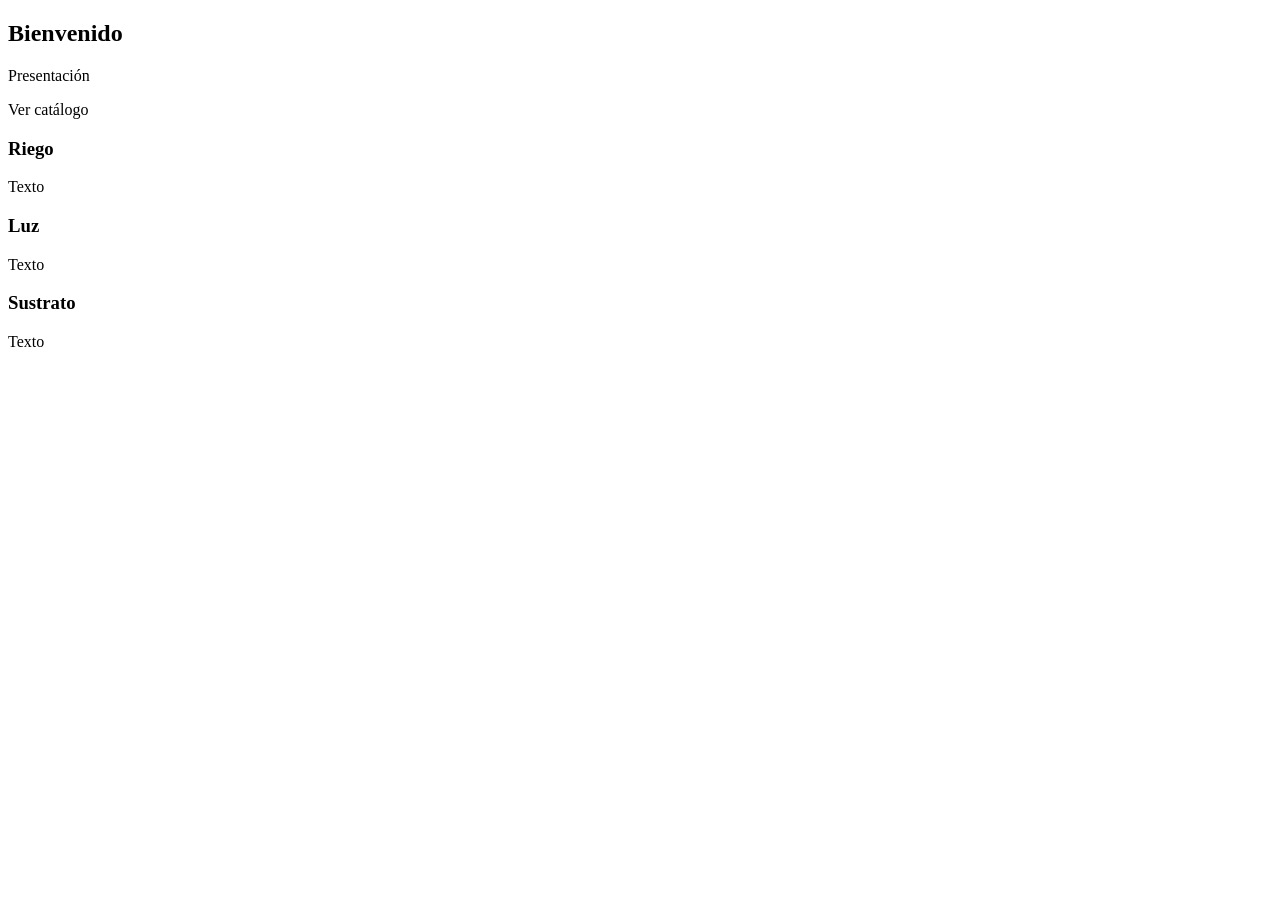
<file: practica01/src/main/resources/templates/index.html>
<!DOCTYPE html>
<html xmlns:th="http://www.thymeleaf.org"
      th:replace="~{general/plantilla :: estructura(~{::title}, ~{::main})}">
    <head>
        <title th:text="#{header.titulo}">Vivero de Suculentas</title>
    </head>
    <body>
        <main class="flex-grow-1 container py-4">

            <section class="p-4 p-md-5 mb-4 rounded-3 suc-portada">
                <h2 class="display-6 fw-semibold" th:text="#{inicio.bienvenida}">Bienvenido</h2>
                <p class="fs-5 mb-4" th:text="#{inicio.presentacion}">Presentación</p>
                <a class="btn btn-suc btn-lg" th:href="@{/suculentas}">
                    <i class="fa-solid fa-leaf me-1" aria-hidden="true"></i>
                    <span th:text="#{inicio.boton}">Ver catálogo</span>
                </a>
            </section>

            <div class="row g-4">
                <div class="col-md-4">
                    <div class="card card-suc h-100">
                        <div class="card-body">
                            <i class="fa-solid fa-droplet fa-lg suc-icono mb-2" aria-hidden="true"></i>
                            <h3 class="h5 card-title" th:text="#{inicio.riego.titulo}">Riego</h3>
                            <p class="card-text" th:text="#{inicio.riego.texto}">Texto</p>
                        </div>
                    </div>
                </div>
                <div class="col-md-4">
                    <div class="card card-suc h-100">
                        <div class="card-body">
                            <i class="fa-solid fa-sun fa-lg suc-icono mb-2" aria-hidden="true"></i>
                            <h3 class="h5 card-title" th:text="#{inicio.luz.titulo}">Luz</h3>
                            <p class="card-text" th:text="#{inicio.luz.texto}">Texto</p>
                        </div>
                    </div>
                </div>
                <div class="col-md-4">
                    <div class="card card-suc h-100">
                        <div class="card-body">
                            <i class="fa-solid fa-mountain fa-lg suc-icono mb-2" aria-hidden="true"></i>
                            <h3 class="h5 card-title" th:text="#{inicio.sustrato.titulo}">Sustrato</h3>
                            <p class="card-text" th:text="#{inicio.sustrato.texto}">Texto</p>
                        </div>
                    </div>
                </div>
            </div>

        </main>
    </body>
</html>
</file>
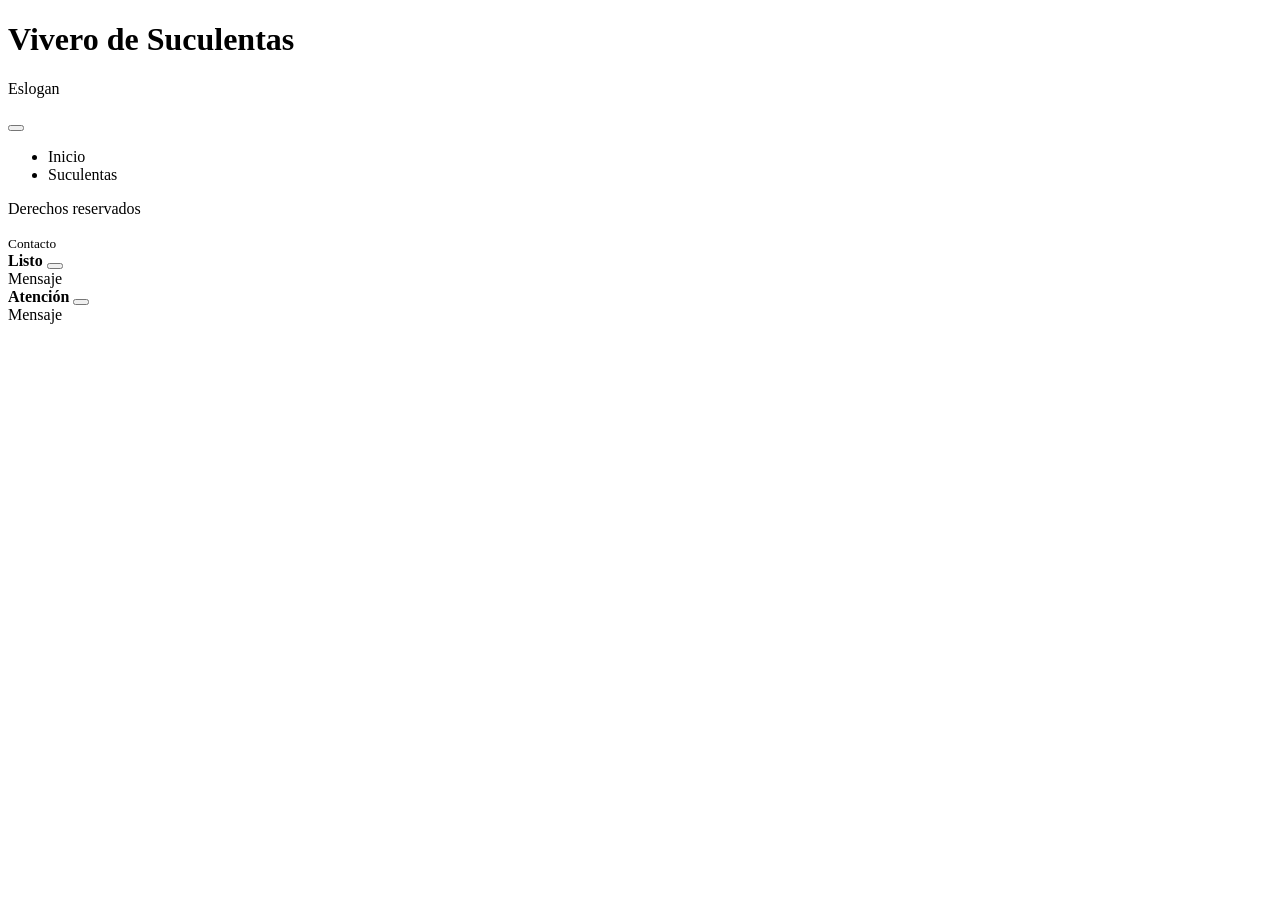
<file: practica01/src/main/resources/templates/general/fragmentos.html>
<!DOCTYPE html>
<html xmlns:th="http://www.thymeleaf.org">
    <body>

        <!-- Fragmento 1: Header -->
        <header th:fragment="encabezado" class="suc-encabezado py-3">
            <div class="container d-flex align-items-center gap-3">
                <i class="fa-solid fa-seedling fa-2x" aria-hidden="true"></i>
                <div>
                    <h1 class="h3 mb-0" th:text="#{header.titulo}">Vivero de Suculentas</h1>
                    <p class="mb-0 small" th:text="#{header.eslogan}">Eslogan</p>
                </div>
            </div>
        </header>

        <!-- Fragmento 2: Navbar -->
        <nav th:fragment="menu" class="navbar navbar-expand-md navbar-dark suc-navbar py-0">
            <div class="container">
                <button class="navbar-toggler my-2" type="button" data-bs-toggle="collapse"
                        data-bs-target="#menuPrincipal" aria-controls="menuPrincipal"
                        aria-expanded="false" th:aria-label="#{navbar.menu}">
                    <span class="navbar-toggler-icon"></span>
                </button>
                <div class="collapse navbar-collapse" id="menuPrincipal">
                    <ul class="navbar-nav">
                        <li class="nav-item">
                            <a class="nav-link" th:href="@{/}"
                               th:classappend="${paginaActiva == 'inicio'} ? 'active'">
                                <i class="fa-solid fa-house me-1" aria-hidden="true"></i>
                                <span th:text="#{navbar.inicio}">Inicio</span>
                            </a>
                        </li>
                        <li class="nav-item">
                            <a class="nav-link" th:href="@{/suculentas}"
                               th:classappend="${paginaActiva == 'suculentas'} ? 'active'">
                                <i class="fa-solid fa-leaf me-1" aria-hidden="true"></i>
                                <span th:text="#{navbar.suculentas}">Suculentas</span>
                            </a>
                        </li>
                    </ul>
                </div>
            </div>
        </nav>

        <!-- Fragmento 3: Footer -->
        <footer th:fragment="pie" class="suc-pie mt-auto py-3 text-center">
            <div class="container">
                <p class="mb-1" th:text="#{footer.derechos}">Derechos reservados</p>
                <small th:text="#{footer.contacto}">Contacto</small>
            </div>
        </footer>

        <!-- Fragmento 4: Toast con el mensaje de resultado (RedirectAttributes) -->
        <section th:fragment="avisoResultado">
            <div class="toast-container position-fixed top-0 start-50 translate-middle-x p-3" style="z-index: 1080;">
                <div th:if="${mensajeExito != null}" class="toast border-0" role="status"
                     aria-live="polite" aria-atomic="true">
                    <div class="toast-header suc-toast-exito">
                        <strong class="me-auto" th:text="#{aviso.exito}">Listo</strong>
                        <button type="button" class="btn-close btn-close-white" data-bs-dismiss="toast"
                                th:aria-label="#{accion.cerrar}"></button>
                    </div>
                    <div class="toast-body" th:text="${mensajeExito}">Mensaje</div>
                </div>
                <div th:if="${mensajeError != null}" class="toast border-0" role="alert"
                     aria-live="assertive" aria-atomic="true">
                    <div class="toast-header bg-danger text-white">
                        <strong class="me-auto" th:text="#{aviso.error}">Atención</strong>
                        <button type="button" class="btn-close btn-close-white" data-bs-dismiss="toast"
                                th:aria-label="#{accion.cerrar}"></button>
                    </div>
                    <div class="toast-body" th:text="${mensajeError}">Mensaje</div>
                </div>
            </div>
        </section>

    </body>
</html>
</file>
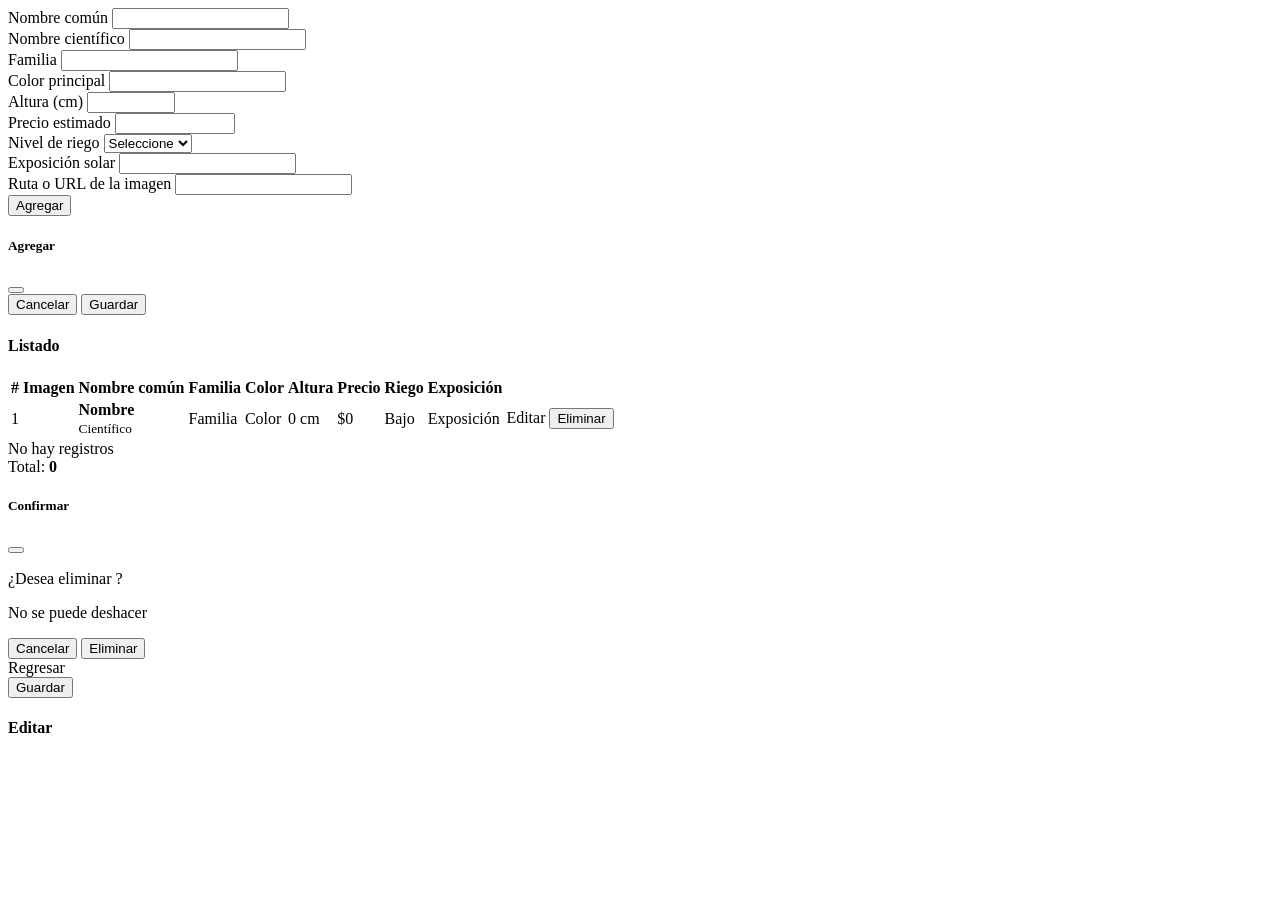
<file: practica01/src/main/resources/templates/suculentas/fragmentos.html>
<!DOCTYPE html>
<html xmlns:th="http://www.thymeleaf.org">
    <body>

        <!-- Fragmento 1: campos del formulario (se reutilizan al agregar y al editar) -->
        <div th:fragment="campos" class="row g-3">
            <div class="col-md-6">
                <label for="nombreComun" class="form-label" th:text="#{suculenta.nombreComun}">Nombre común</label>
                <input type="text" class="form-control" th:field="*{nombreComun}" maxlength="100" required="required"/>
            </div>
            <div class="col-md-6">
                <label for="nombreCientifico" class="form-label" th:text="#{suculenta.nombreCientifico}">Nombre científico</label>
                <input type="text" class="form-control fst-italic" th:field="*{nombreCientifico}" maxlength="150" required="required"/>
            </div>
            <div class="col-md-6">
                <label for="familia" class="form-label" th:text="#{suculenta.familia}">Familia</label>
                <input type="text" class="form-control" th:field="*{familia}" maxlength="80" required="required"/>
            </div>
            <div class="col-md-6">
                <label for="colorPrincipal" class="form-label" th:text="#{suculenta.colorPrincipal}">Color principal</label>
                <input type="text" class="form-control" th:field="*{colorPrincipal}" maxlength="50" required="required"/>
            </div>
            <div class="col-md-6">
                <label for="alturaCm" class="form-label" th:text="#{suculenta.alturaCm}">Altura (cm)</label>
                <input type="number" class="form-control" th:field="*{alturaCm}" min="0.01" max="9999.99" step="0.01" required="required"/>
            </div>
            <div class="col-md-6">
                <label for="precioEstimado" class="form-label" th:text="#{suculenta.precioEstimado}">Precio estimado</label>
                <input type="number" class="form-control" th:field="*{precioEstimado}" min="0" max="99999999.99" step="0.01" required="required"/>
            </div>
            <div class="col-md-6">
                <label for="nivelRiego" class="form-label" th:text="#{suculenta.nivelRiego}">Nivel de riego</label>
                <select class="form-select" th:field="*{nivelRiego}" required="required">
                    <option value="" th:text="#{suculenta.seleccione}">Seleccione</option>
                    <option value="Bajo" th:text="#{suculenta.riego.bajo}">Bajo</option>
                    <option value="Medio" th:text="#{suculenta.riego.medio}">Medio</option>
                    <option value="Alto" th:text="#{suculenta.riego.alto}">Alto</option>
                </select>
            </div>
            <div class="col-md-6">
                <label for="exposicionSolar" class="form-label" th:text="#{suculenta.exposicionSolar}">Exposición solar</label>
                <input type="text" class="form-control" th:field="*{exposicionSolar}" maxlength="50" required="required"/>
            </div>
            <div class="col-12">
                <label for="rutaImagen" class="form-label" th:text="#{suculenta.rutaImagen}">Ruta o URL de la imagen</label>
                <input type="text" class="form-control" th:field="*{rutaImagen}" maxlength="255" required="required"
                       th:placeholder="#{suculenta.rutaImagen.ayuda}"/>
            </div>
        </div>

        <!-- Fragmento 2: botón y ventana modal para agregar una suculenta -->
        <section th:fragment="agregar">
            <div class="mb-3">
                <button type="button" class="btn btn-suc" data-bs-toggle="modal" data-bs-target="#modalAgregar">
                    <i class="fa-solid fa-plus me-1" aria-hidden="true"></i>
                    <span th:text="#{suculenta.agregar}">Agregar</span></button>
            </div>

            <div class="modal fade" id="modalAgregar" tabindex="-1" aria-labelledby="tituloAgregar" aria-hidden="true">
                <div class="modal-dialog modal-lg">
                    <div class="modal-content">
                        <div class="modal-header suc-modal">
                            <h5 class="modal-title" id="tituloAgregar">
                                <span th:text="#{suculenta.agregar}">Agregar</span></h5>
                            <button type="button" class="btn-close btn-close-white" data-bs-dismiss="modal"
                                    th:aria-label="#{accion.cerrar}"></button>
                        </div>
                        <form th:action="@{/suculentas/registrar}" th:object="${suculenta}" method="post">
                            <div class="modal-body">
                                <div th:replace="~{suculentas/fragmentos :: campos}"></div>
                            </div>
                            <div class="modal-footer">
                                <button type="button" class="btn btn-secondary" data-bs-dismiss="modal">
                                    <span th:text="#{accion.cancelar}">Cancelar</span></button>
                                <button type="submit" class="btn btn-suc">
                                    <span th:text="#{accion.guardar}">Guardar</span></button>
                            </div>
                        </form>
                    </div>
                </div>
            </div>
        </section>

        <!-- Fragmento 3: tabla con las suculentas registradas en la base de datos -->
        <section th:fragment="tabla">
            <div class="card card-suc">
                <div class="card-header"><h4 class="mb-0" th:text="#{suculenta.listado}">Listado</h4></div>
                <div class="card-body">
                    <div class="table-responsive" th:if="${suculentas != null and !suculentas.isEmpty()}">
                        <table class="table table-striped table-hover align-middle">
                            <thead>
                                <tr>
                                    <th>#</th>
                                    <th th:text="#{suculenta.imagen}">Imagen</th>
                                    <th th:text="#{suculenta.nombreComun}">Nombre común</th>
                                    <th th:text="#{suculenta.familia}">Familia</th>
                                    <th th:text="#{suculenta.colorPrincipal}">Color</th>
                                    <th class="text-end" th:text="#{suculenta.alturaCm}">Altura</th>
                                    <th class="text-end" th:text="#{suculenta.precioEstimado}">Precio</th>
                                    <th th:text="#{suculenta.nivelRiego}">Riego</th>
                                    <th th:text="#{suculenta.exposicionSolar}">Exposición</th>
                                    <th></th>
                                </tr>
                            </thead>
                            <tbody>
                                <tr th:each="s : ${suculentas}">
                                    <td th:text="${s.idSuculenta}">1</td>
                                    <td>
                                        <img class="img-suculenta rounded"
                                             th:src="${#strings.startsWith(s.rutaImagen, 'http')} ? ${s.rutaImagen} : @{/{ruta}(ruta=${s.rutaImagen})}"
                                             th:alt="${s.nombreComun}" th:title="${s.rutaImagen}"/>
                                        <span class="sin-imagen rounded d-none" th:title="${s.rutaImagen}">
                                            <i class="fa-solid fa-seedling" aria-hidden="true"></i></span>
                                    </td>
                                    <td>
                                        <strong th:text="${s.nombreComun}">Nombre</strong><br/>
                                        <small class="fst-italic text-muted" th:text="${s.nombreCientifico}">Científico</small>
                                    </td>
                                    <td th:text="${s.familia}">Familia</td>
                                    <td th:text="${s.colorPrincipal}">Color</td>
                                    <td class="text-end text-nowrap" th:text="${#numbers.formatDecimal(s.alturaCm, 1, 'COMMA', 2, 'POINT')} + ' cm'">0 cm</td>
                                    <td class="text-end text-nowrap" th:text="'$' + ${#numbers.formatDecimal(s.precioEstimado, 1, 'COMMA', 2, 'POINT')}">$0</td>
                                    <td><span class="badge badge-riego" th:text="${s.nivelRiego}">Bajo</span></td>
                                    <td th:text="${s.exposicionSolar}">Exposición</td>
                                    <td class="text-end text-nowrap">
                                        <a th:href="@{/suculentas/editar/{id}(id=${s.idSuculenta})}" class="btn btn-sm btn-acento">
                                            <i class="fa-solid fa-pen me-1" aria-hidden="true"></i>
                                            <span th:text="#{accion.editar}">Editar</span></a>
                                        <button type="button" class="btn btn-sm btn-danger"
                                                data-bs-toggle="modal" data-bs-target="#modalBorrar"
                                                th:data-id="${s.idSuculenta}" th:data-nombre="${s.nombreComun}">
                                            <i class="fa-solid fa-trash me-1" aria-hidden="true"></i>
                                            <span th:text="#{accion.eliminar}">Eliminar</span></button>
                                    </td>
                                </tr>
                            </tbody>
                        </table>
                    </div>
                    <div class="text-center p-2" th:if="${suculentas == null or suculentas.isEmpty()}">
                        <span th:text="#{lista.vacia}">No hay registros</span>
                    </div>
                </div>
                <div class="card-footer">
                    <span th:text="#{suculenta.total}">Total</span>: <strong th:text="${totalSuculentas}">0</strong>
                </div>
            </div>
        </section>

        <!-- Fragmento 4: ventana modal para confirmar la eliminación -->
        <section th:fragment="confirmarBorrado">
            <div class="modal fade" id="modalBorrar" tabindex="-1" aria-labelledby="tituloBorrar" aria-hidden="true">
                <div class="modal-dialog modal-dialog-centered">
                    <div class="modal-content">
                        <form th:action="@{/suculentas/borrar}" method="post">
                            <input type="hidden" name="id" id="borrarId"/>
                            <div class="modal-header bg-danger text-white">
                                <h5 class="modal-title" id="tituloBorrar">
                                    <span th:text="#{confirmar.titulo}">Confirmar</span></h5>
                                <button type="button" class="btn-close btn-close-white" data-bs-dismiss="modal"
                                        th:aria-label="#{accion.cerrar}"></button>
                            </div>
                            <div class="modal-body">
                                <p><span th:text="#{confirmar.texto}">¿Desea eliminar</span> <strong id="borrarNombre"></strong>?</p>
                                <p class="text-muted mb-0" th:text="#{confirmar.aviso}">No se puede deshacer</p>
                            </div>
                            <div class="modal-footer">
                                <button type="button" class="btn btn-secondary" data-bs-dismiss="modal">
                                    <span th:text="#{accion.cancelar}">Cancelar</span></button>
                                <button type="submit" class="btn btn-danger">
                                    <span th:text="#{accion.eliminar}">Eliminar</span></button>
                            </div>
                        </form>
                    </div>
                </div>
            </div>
        </section>

        <!-- Fragmento 5: formulario de edición (se usa en editar.html) -->
        <section th:fragment="formularioEditar">
            <div class="row justify-content-center">
                <div class="col-lg-9">
                    <form th:action="@{/suculentas/registrar}" th:object="${suculenta}" method="post">
                        <input type="hidden" th:field="*{idSuculenta}"/>
                        <div class="row g-3 mb-3">
                            <div class="col-6 d-grid">
                                <a th:href="@{/suculentas}" class="btn btn-secondary">
                                    <span th:text="#{accion.regresar}">Regresar</span></a>
                            </div>
                            <div class="col-6 d-grid">
                                <button type="submit" class="btn btn-suc">
                                    <span th:text="#{accion.guardar}">Guardar</span></button>
                            </div>
                        </div>
                        <div class="card card-suc">
                            <div class="card-header"><h4 class="mb-0" th:text="#{suculenta.editar}">Editar</h4></div>
                            <div class="card-body">
                                <div th:replace="~{suculentas/fragmentos :: campos}"></div>
                            </div>
                        </div>
                    </form>
                </div>
            </div>
        </section>

    </body>
</html>
</file>
